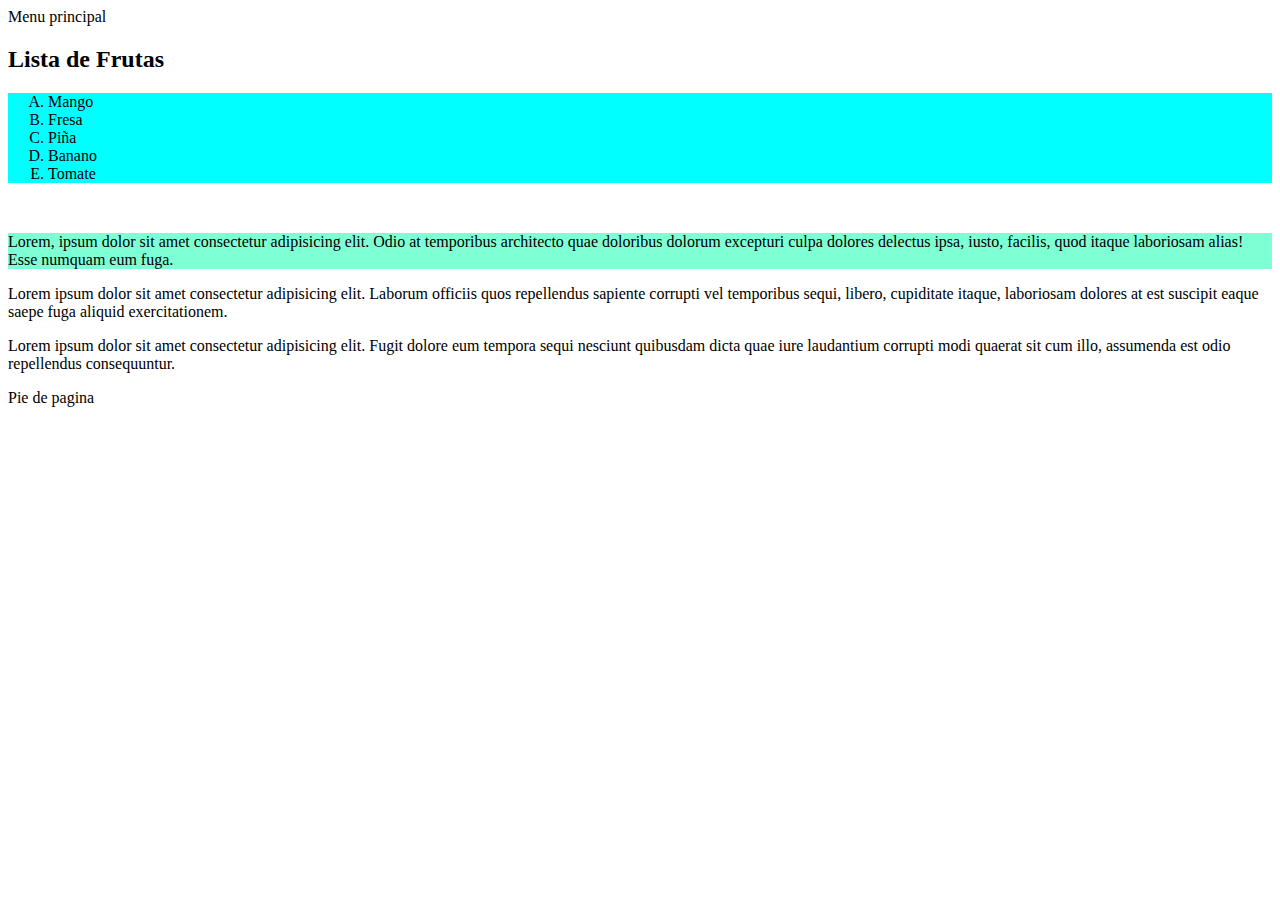
<file: index.html>
<!DOCTYPE html>
<html lang="en">
<head>
    <meta charset="UTF-8" />
    <meta http-equiv="X-UA-Compatible" content="IE=edge" />
    <meta name="viewport" content="width=device-width, initial-scale=1.0" />
    <title>Document</title>
    <link rel="stylesheet" href="css/index.css">
    </head>
    <body>
    <header>Menu principal</header>
    <h2>Lista de Frutas</h2>
    <ol type="A" start="1" id="Frutas">
        <li>Mango</li>
        <li>Fresa</li>
        <li>Piña</li>
        <li>Banano</li>
        <li>Tomate</li>
    </ol> <br>
    <p class="parrafos">
        Lorem, ipsum dolor sit amet consectetur adipisicing elit.
        Odio at temporibus architecto quae doloribus dolorum excepturi culpa dolores delectus ipsa, 
        iusto, facilis, quod itaque laboriosam alias! Esse numquam eum fuga.
    </p>
    <p>
        Lorem ipsum dolor sit amet consectetur adipisicing elit. 
        Laborum officiis quos repellendus sapiente corrupti vel temporibus sequi, libero, 
        cupiditate itaque, laboriosam dolores at est suscipit eaque saepe fuga aliquid exercitationem.
    </p>
    <p>
        Lorem ipsum dolor sit amet consectetur adipisicing elit.
        Fugit dolore eum tempora sequi nesciunt quibusdam dicta quae iure laudantium corrupti modi 
        quaerat sit cum illo, assumenda est odio repellendus consequuntur.
    </p>
    <footer>Pie de pagina</footer>
    </section>
</body>
</html>
</file>
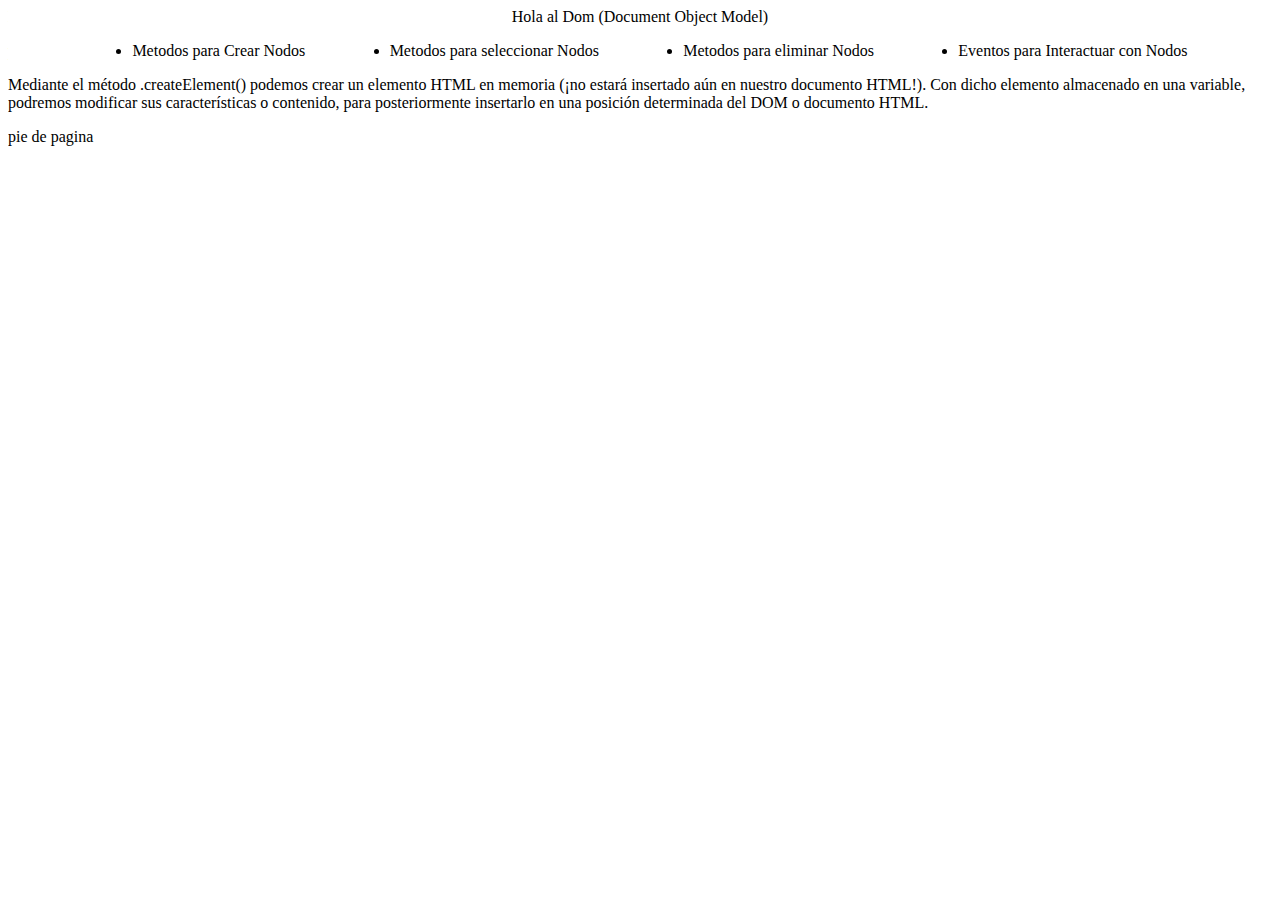
<file: dom.html>
<!DOCTYPE html>
<html lang="en">

<head>
    <meta charset="UTF-8">
    <meta http-equiv="X-UA-Compatible" content="IE=edge">
    <meta name="viewport" content="width=device-width, initial-scale=1.0">
    <title>Dom-Ejercicio</title>
</head>

<body>
    <header id="Encab">Encabezado</header>
    <nav>
        <ul id="lista"></ul>
    </nav>
    <div></div>
    <footer>pie de pagina</footer>
    <script src="/js/dom.js"></script>
</body>

</html>
</file>
<file: css/index.css>
.parrafos{
    background-color: aquamarine;
}
#Frutas{
    background-color: aqua;
}
</file>
